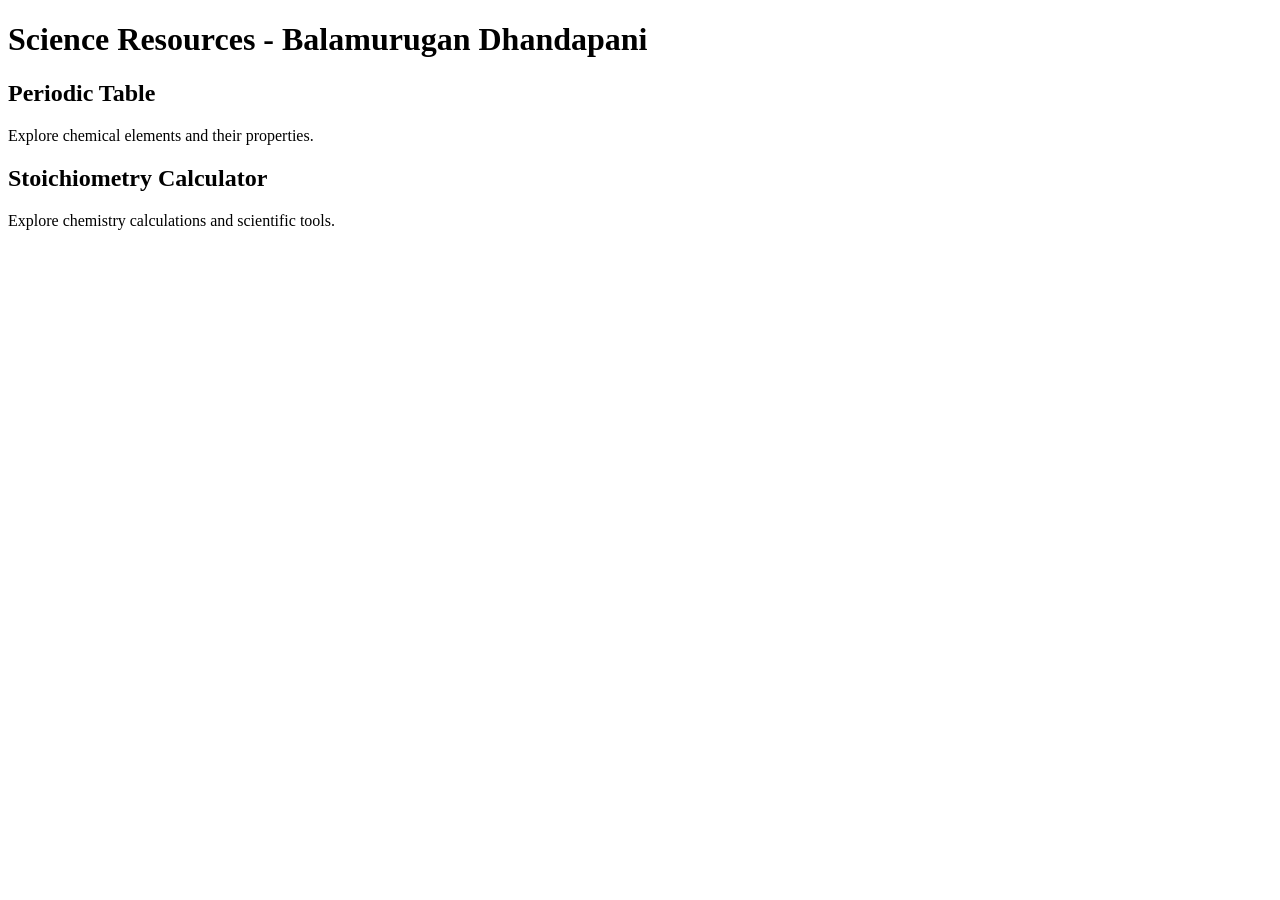
<file: seo-test.html>
<!DOCTYPE html>
<html lang="en">
<head>
  <meta charset="UTF-8">
  <meta name="viewport" content="width=device-width, initial-scale=1.0">
  <meta name="description" content="Science learning resources and interactive tools by Balamurugan Dhandapani.">
  <title>SEO Heading Test | Balamurugan Dhandapani</title>
</head>
<body>
  <!-- Standalone test file only. This does not modify your existing website pages. -->
  <h1>Science Resources - Balamurugan Dhandapani</h1>

  <h2>Periodic Table</h2>
  <p>Explore chemical elements and their properties.</p>

  <h2>Stoichiometry Calculator</h2>
  <p>Explore chemistry calculations and scientific tools.</p>
</body>
</html>
</file>
